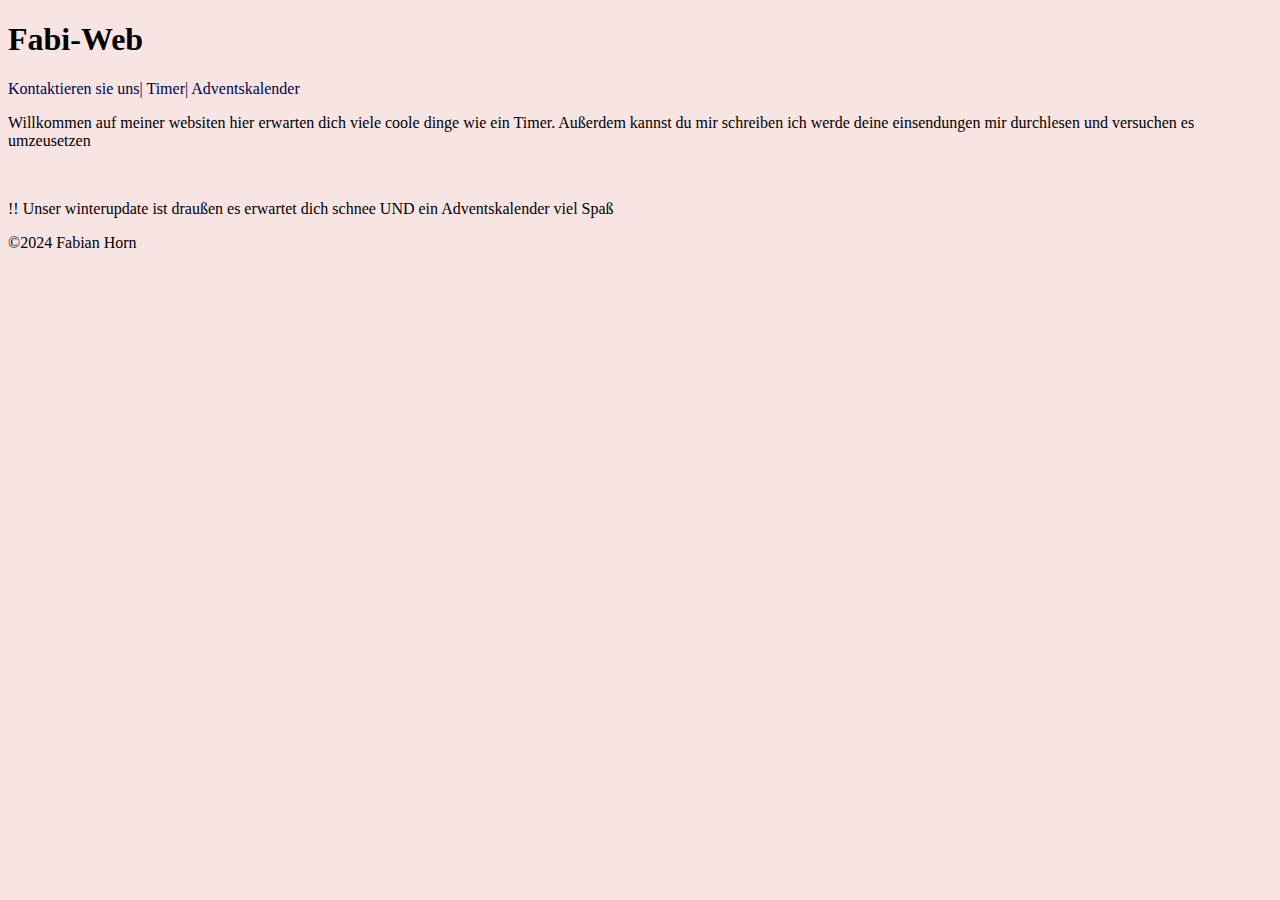
<file: index.html>
<!DOCTYPE html>
<html lang="de">
<head>
    <meta charset="UTF-8">
    <meta name="viewport" content="width=device-width, initial-scale=1.0">
    <title>codingchallenge</title>
        <link rel="stylesheet" href="stylesheet.css">
        <meta name="apple-mobile-web-app-capable" content="yes">
</head>
<body>
    <h1>Fabi-Web</h1>
    <a href="contact.html">Kontaktieren sie uns</a><a>|</a>
    <a href="timer.html">Timer</a><a>|</a>
    <a href="advent.html">Adventskalender</a>
    <br>
    <p>Willkommen auf meiner websiten hier erwarten dich viele coole dinge wie ein Timer. Außerdem kannst du mir schreiben ich werde deine einsendungen mir durchlesen und versuchen es umzeusetzen</p>
    <br><p>!! Unser winterupdate ist draußen es erwartet dich schnee UND ein Adventskalender viel Spaß</p>
    <p>©2024 Fabian Horn</p>
            </div>
            <div class="snowflake">
              <div class="inner">❅</div>
            </div>
            <div class="snowflake">
              <div class="inner">❅</div>
            </div>
            <div class="snowflake">
              <div class="inner">❅</div>
            </div>
            <div class="snowflake">
              <div class="inner">❅</div>
            </div>
            <div class="snowflake">
              <div class="inner">❅</div>
            </div>
            <div class="snowflake">
              <div class="inner">❅</div>
            </div>
            <div class="snowflake">
              <div class="inner">❅</div>
            </div>
            <div class="snowflake">
              <div class="inner">❅</div>
            </div>
            <div class="snowflake">
              <div class="inner">❅</div>
            </div>
            <div class="snowflake">
              <div class="inner">❅</div>
            </div>
            <div class="snowflake">
              <div class="inner">❅</div>
            </div>
          </div>
</body>
</html>
</file>
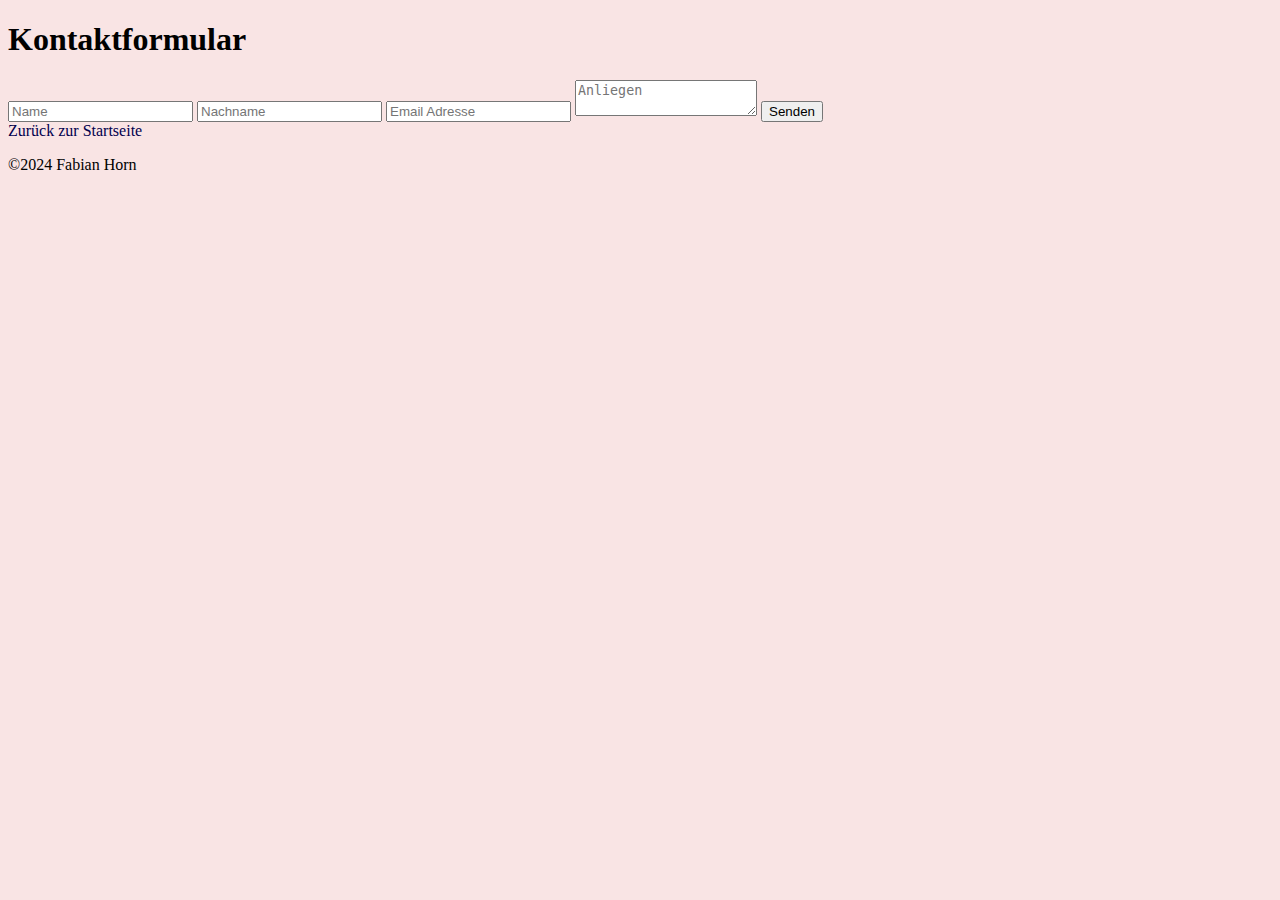
<file: contact.html>
<!DOCTYPE html>
<html lang="de">
<head>
    <meta charset="UTF-8">
    <meta name="viewport" content="width=device-width, initial-scale=1.0">
    <title>Kontaktformular</title>
    <link rel="stylesheet" href="stylesheet.css">
</head>
<body>
    <h1>Kontaktformular</h1>
    <form action="success.html" method="POST" data-netlify="true">
        <input type="text" name="name" placeholder="Name" required>
        <input type="text" name="nachname" placeholder="Nachname">
        <input type="text" name="email" placeholder="Email Adresse" required>
        <textarea name="message" placeholder="Anliegen" required></textarea>
        <button type="submit">Senden</button>
    </form>
    <a href="index.html">Zurück zur Startseite</a>
    <p>©2024 Fabian Horn</p>

    <div class="snowflakes" aria-hidden="true">
        <div class="snowflake">
          <div class="inner">❅</div>
        </div>
        <div class="snowflake">
          <div class="inner">❅</div>
        </div>
        <div class="snowflake">
          <div class="inner">❅</div>
        </div>
        <div class="snowflake">
          <div class="inner">❅</div>
        </div>
        <div class="snowflake">
          <div class="inner">❅</div>
        </div>
        <div class="snowflake">
          <div class="inner">❅</div>
        </div>
        <div class="snowflake">
          <div class="inner">❅</div>
        </div>
        <div class="snowflake">
          <div class="inner">❅</div>
        </div>
        <div class="snowflake">
          <div class="inner">❅</div>
        </div>
        <div class="snowflake">
          <div class="inner">❅</div>
        </div>
        <div class="snowflake">
          <div class="inner">❅</div>
        </div>
        <div class="snowflake">
          <div class="inner">❅</div>
        </div>
      </div>
</body>
</html>
</file>
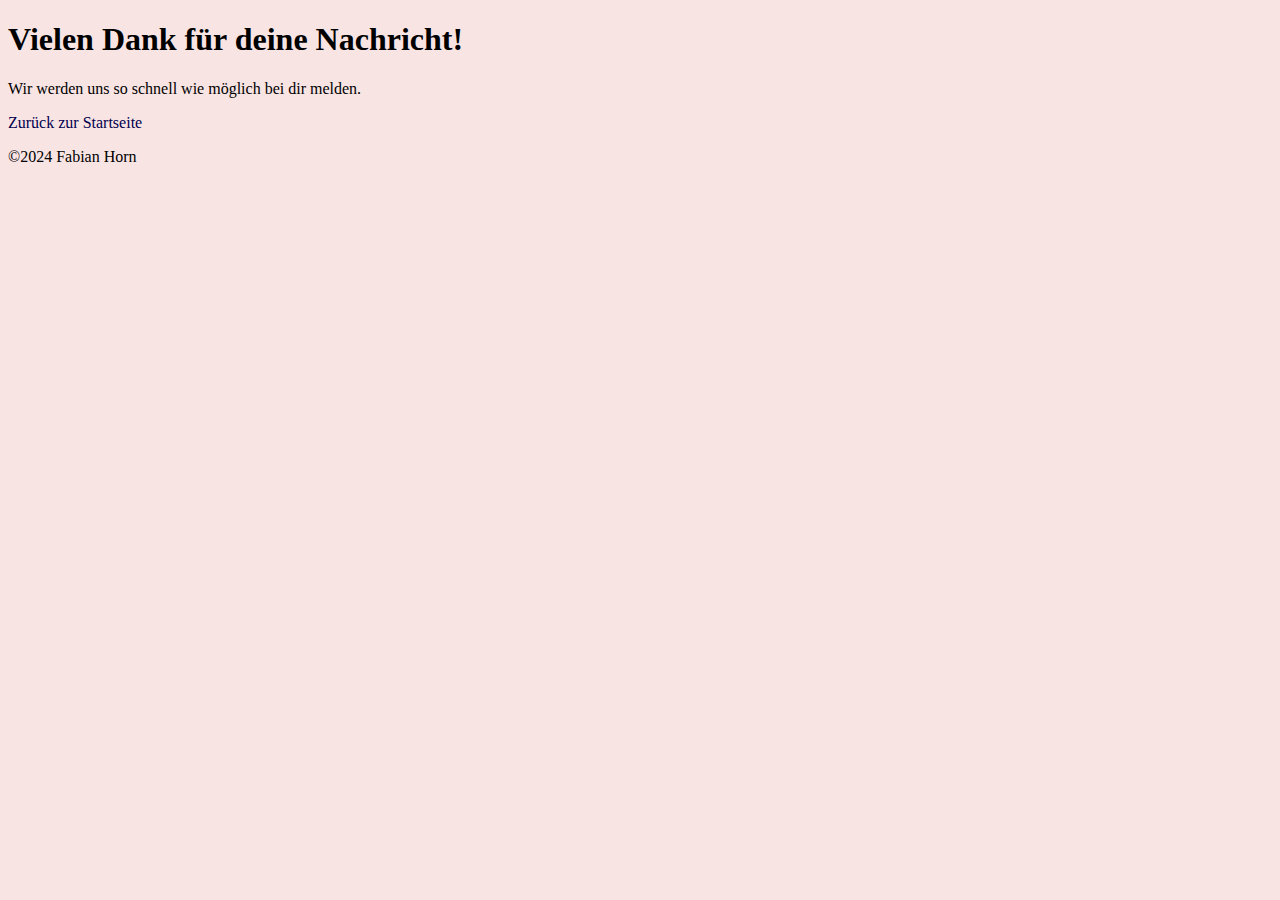
<file: success.html>
<!DOCTYPE html>
<html lang="de">
<head>
    <meta charset="UTF-8">
    <meta name="viewport" content="width=device-width, initial-scale=1.0">
    <title>Vielen Dank!</title>
        <link rel="stylesheet" href="stylesheet.css">

</head>
<body>
    <h1>Vielen Dank für deine Nachricht!</h1>
    <p>Wir werden uns so schnell wie möglich bei dir melden.</p>
    <a href="index.html">Zurück zur Startseite</a>
    <p>©2024 Fabian Horn</p>
    <div class="snowflakes" aria-hidden="true">
        <div class="snowflake">
          <div class="inner">❅</div>
        </div>
        <div class="snowflake">
          <div class="inner">❅</div>
        </div>
        <div class="snowflake">
          <div class="inner">❅</div>
        </div>
        <div class="snowflake">
          <div class="inner">❅</div>
        </div>
        <div class="snowflake">
          <div class="inner">❅</div>
        </div>
        <div class="snowflake">
          <div class="inner">❅</div>
        </div>
        <div class="snowflake">
          <div class="inner">❅</div>
        </div>
        <div class="snowflake">
          <div class="inner">❅</div>
        </div>
        <div class="snowflake">
          <div class="inner">❅</div>
        </div>
        <div class="snowflake">
          <div class="inner">❅</div>
        </div>
        <div class="snowflake">
          <div class="inner">❅</div>
        </div>
        <div class="snowflake">
          <div class="inner">❅</div>
        </div>
      </div>
</body>
</html>
</file>
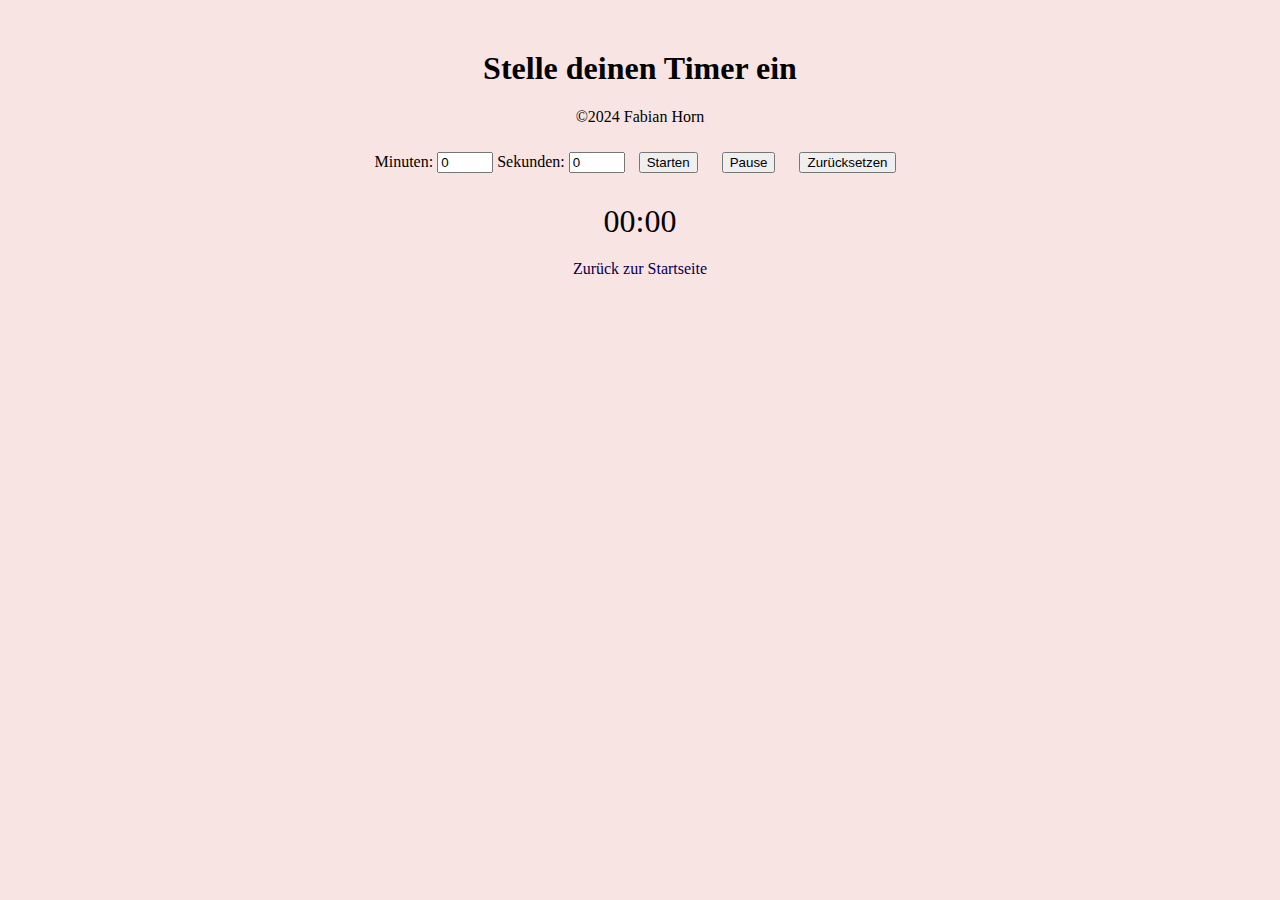
<file: timer.html>
<!DOCTYPE html>
<html lang="de">
<head>
    <meta charset="UTF-8">
    <meta name="viewport" content="width=device-width, initial-scale=1.0">
    <title>Timer Einstellen</title>
    <style>
        body {
            font-family: Arial, sans-serif;
            text-align: center;
            margin-top: 50px;
        }
        .timer-container {
            margin-top: 20px;
        }
        #timeDisplay {
            font-size: 2em;
            margin: 20px;
        }
        button {
            margin: 10px;
        }
        
    </style>
        <link rel="stylesheet" href="stylesheet.css">

</head>
<body>
    <h1>Stelle deinen Timer ein</h1>
    <p>©2024 Fabian Horn</p>
    <label for="minutes">Minuten: </label>
    <input type="number" id="minutes" value="0" min="0" max="60">
    <label for="seconds">Sekunden: </label>
    <input type="number" id="seconds" value="0" min="0" max="59">
    
    <button onclick="startTimer()">Starten</button>
    <button onclick="pauseTimer()">Pause</button>
    <button onclick="resetTimer()">Zurücksetzen</button>
    
    <div class="timer-container">
        <p id="timeDisplay">00:00</p> <!-- Timer Anzeige -->
    </div>

    <script>
        let timer;
        let timeLeft; // Zeit in Sekunden
        let isRunning = false;
        let isPaused = false;

        // Funktion, um den Timer zu starten
        function startTimer() {
            // Wenn der Timer bereits läuft, tue nichts
            if (isRunning && !isPaused) {
                return;
            }

            // Wenn der Timer pausiert wurde, fahre mit der restlichen Zeit fort
            if (isPaused) {
                isPaused = false;
                return;
            }

            // Eingabewerte holen
            const minutes = parseInt(document.getElementById("minutes").value);
            const seconds = parseInt(document.getElementById("seconds").value);
            
            // Zeit in Sekunden umrechnen
            timeLeft = (minutes * 60) + seconds;
            isRunning = true;

            // Timer starten
            timer = setInterval(function() {
                if (timeLeft <= 0) {
                    clearInterval(timer);
                    alert("Zeit abgelaufen!");
                    isRunning = false;
                    document.getElementById('timeDisplay').textContent = "00:00";
                } else {
                    timeLeft--;
                    const mins = Math.floor(timeLeft / 60);
                    const secs = timeLeft % 60;
                    document.getElementById('timeDisplay').textContent = `${padZero(mins)}:${padZero(secs)}`;
                }
            }, 1000); // Timer jede Sekunde aktualisieren
        }

        // Funktion, um den Timer zu pausieren
        function pauseTimer() {
            if (isRunning) {
                clearInterval(timer);
                isRunning = false;
                isPaused = true;
            }
        }

        // Funktion, um den Timer zurückzusetzen
        function resetTimer() {
            clearInterval(timer);
            isRunning = false;
            isPaused = false;
            timeLeft = 0;
            document.getElementById('timeDisplay').textContent = "00:00";
        }

        // Funktion, um eine Zahl auf 2 Stellen zu formatieren (z. B. 3 -> 03)
        function padZero(num) {
            return num < 10 ? '0' + num : num;
        }
    </script>
    <a href="index.html">Zurück zur Startseite</a>
    <div class="snowflakes" aria-hidden="true">
        <div class="snowflake">
          <div class="inner">❅</div>
        </div>
        <div class="snowflake">
          <div class="inner">❅</div>
        </div>
        <div class="snowflake">
          <div class="inner">❅</div>
        </div>
        <div class="snowflake">
          <div class="inner">❅</div>
        </div>
        <div class="snowflake">
          <div class="inner">❅</div>
        </div>
        <div class="snowflake">
          <div class="inner">❅</div>
        </div>
        <div class="snowflake">
          <div class="inner">❅</div>
        </div>
        <div class="snowflake">
          <div class="inner">❅</div>
        </div>
        <div class="snowflake">
          <div class="inner">❅</div>
        </div>
        <div class="snowflake">
          <div class="inner">❅</div>
        </div>
        <div class="snowflake">
          <div class="inner">❅</div>
        </div>
        <div class="snowflake">
          <div class="inner">❅</div>
        </div>
      </div>
</body>
</html>
</file>
<file: stylesheet.css>
body{
    font-family: "Lora", serif;
    font-optical-sizing: auto;
    font-style: normal;
    color:black;
    background-color: #f9e4e4;
}

a{
    text-decoration:none;
    color:#02004E;
}

a:hover{
color:red;
text-decoration: underline;
}

.snowflake {
    color: #fff;
    font-size: 1em;
    font-family: Arial, sans-serif;
    text-shadow: 0 0 5px #000;
  }
  
.snowflake .snowflake .inner{animation-iteration-count:infinite;animation-play-state:running}@keyframes snowflakes-fall{0%{transform:translateY(0)}100%{transform:translateY(110vh)}}@keyframes snowflakes-shake{0%,100%{transform:translateX(0)}50%{transform:translateX(80px)}}.snowflake{position:fixed;top:-10%;z-index:9999;-webkit-user-select:none;user-select:none;cursor:default;animation-name:snowflakes-shake;animation-duration:3s;animation-timing-function:ease-in-out}.snowflake .inner{animation-duration:10s;animation-name:snowflakes-fall;animation-timing-function:linear}.snowflake:nth-of-type(0){left:1%;animation-delay:0s}.snowflake:nth-of-type(0) .inner{animation-delay:0s}.snowflake:first-of-type{left:10%;animation-delay:1s}.snowflake:first-of-type .inner,.snowflake:nth-of-type(8) .inner{animation-delay:1s}.snowflake:nth-of-type(2){left:20%;animation-delay:.5s}.snowflake:nth-of-type(2) .inner,.snowflake:nth-of-type(6) .inner{animation-delay:6s}.snowflake:nth-of-type(3){left:30%;animation-delay:2s}.snowflake:nth-of-type(11) .inner,.snowflake:nth-of-type(3) .inner{animation-delay:4s}.snowflake:nth-of-type(4){left:40%;animation-delay:2s}.snowflake:nth-of-type(10) .inner,.snowflake:nth-of-type(4) .inner{animation-delay:2s}.snowflake:nth-of-type(5){left:50%;animation-delay:3s}.snowflake:nth-of-type(5) .inner{animation-delay:8s}.snowflake:nth-of-type(6){left:60%;animation-delay:2s}.snowflake:nth-of-type(7){left:70%;animation-delay:1s}.snowflake:nth-of-type(7) .inner{animation-delay:2.5s}.snowflake:nth-of-type(8){left:80%;animation-delay:0s}.snowflake:nth-of-type(9){left:90%;animation-delay:1.5s}.snowflake:nth-of-type(9) .inner{animation-delay:3s}.snowflake:nth-of-type(10){left:25%;animation-delay:0s}.snowflake:nth-of-type(11){left:65%;animation-delay:2.5s}
</file>
